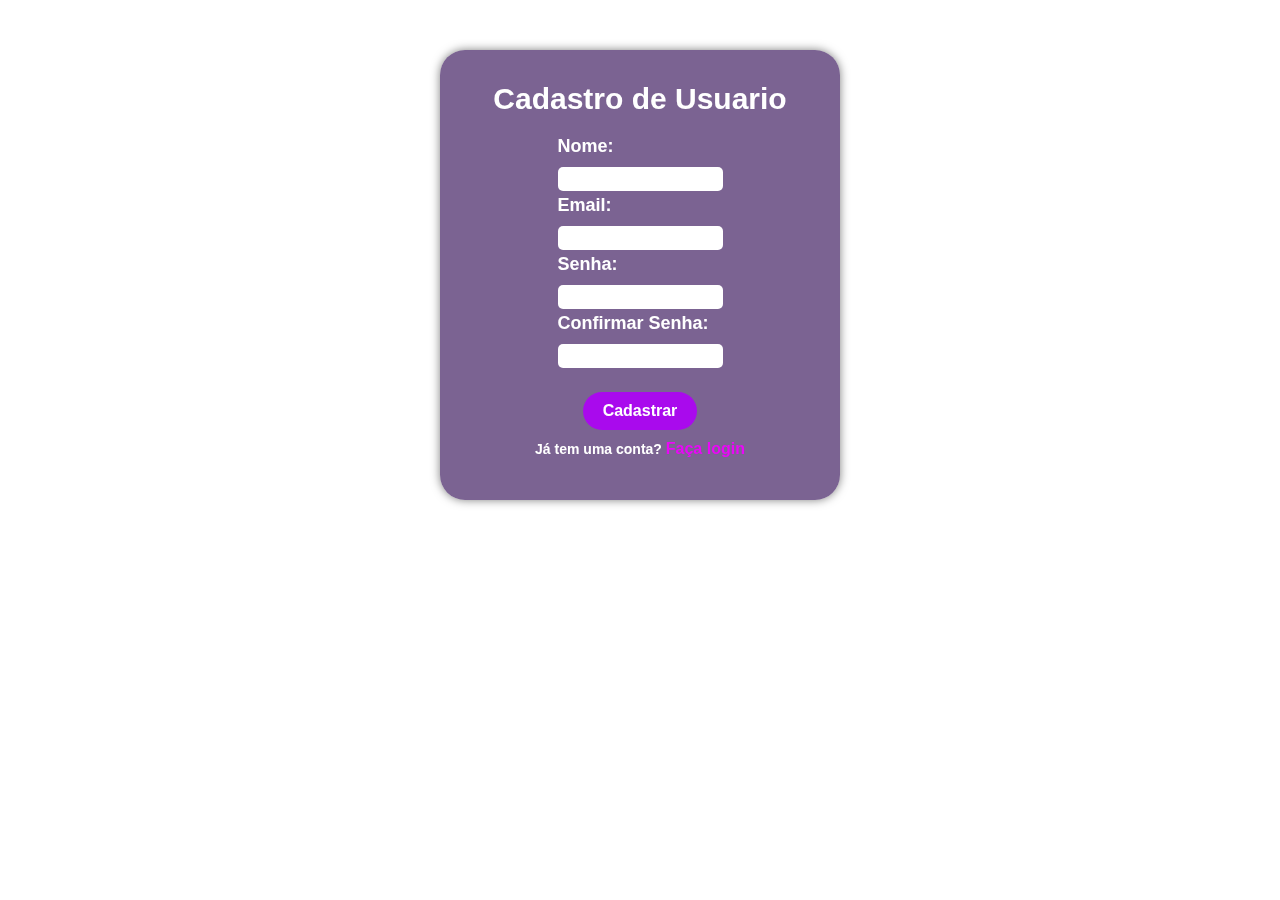
<file: index.html>
<!DOCTYPE html>
<html lang="en">
<head>
    <meta charset="UTF-8">
    <meta name="viewport" content="width=device-width, initial-scale=1.0">
    <link rel="stylesheet" href="styles.css">
    <title>Login</title>
</head>
<body>
    <main class="container">
        <h1>Cadastro de Usuario</h1>
        <form class="form" id="form">
            <label for="nome" id="name">Nome:</label>
            <input type="text" name="nome" id="nome">
            <label for="email" id="email">Email:</label>
            <input type="email" name="email" id="email">
            <label for="senha" id="password">Senha:</label>
            <input type="password" name="password" id="senha">
            <label for="confirmarSenha">Confirmar Senha:</label>
            <input type="password" name="confirmarSenha" id="confirmarSenha">
        </form>
        <button type="submit" id="button">Cadastrar</button>
        <a href="#">Já tem uma conta? <span>Faça login</span></a>
    </main>
</body>
<script src="./script.js"></script>
</html>
</file>
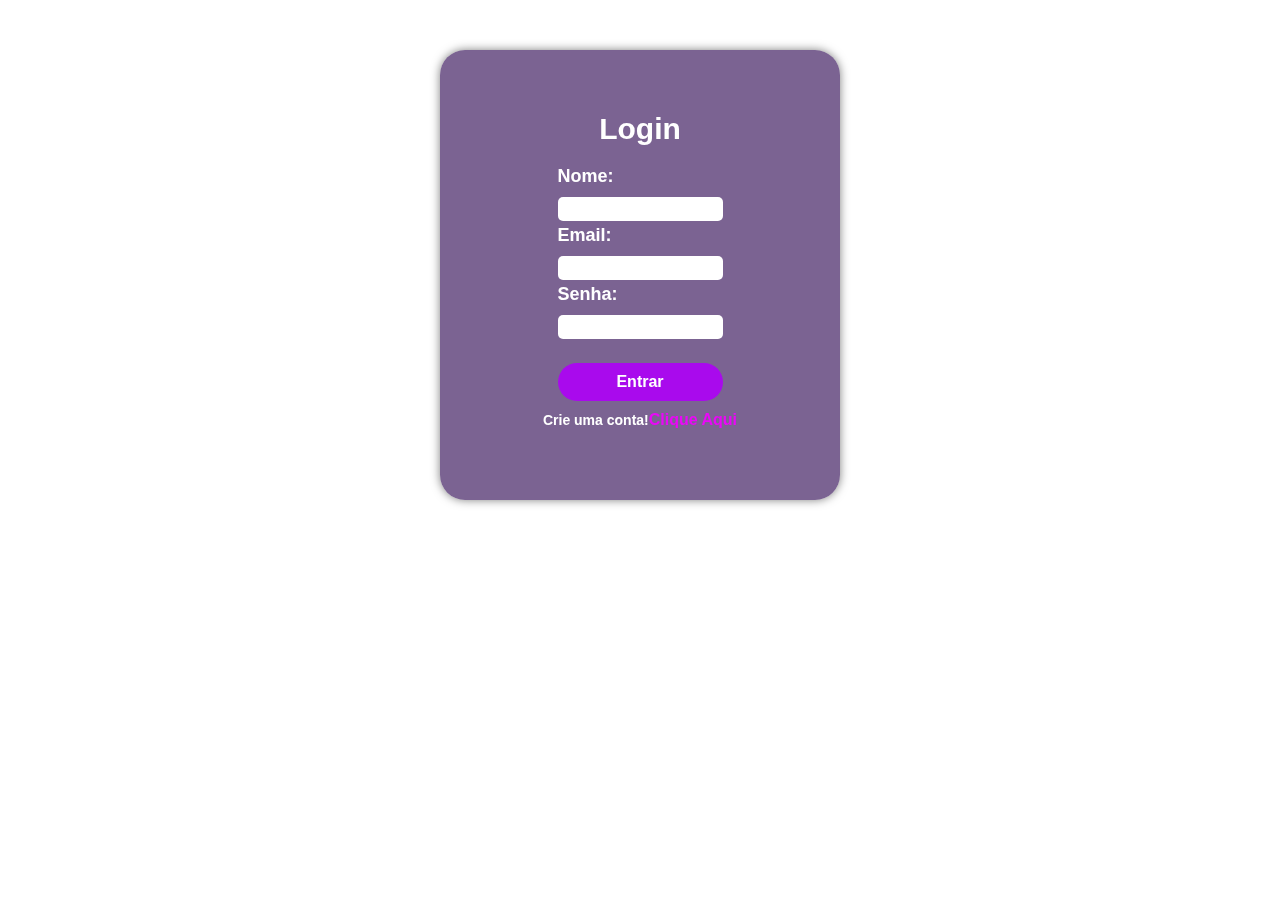
<file: index2.html>
<!DOCTYPE html>
<html lang="en">
<head>
    <meta charset="UTF-8">
    <meta name="viewport" content="width=device-width, initial-scale=1.0">
    <link rel="stylesheet" href="styles.css">
    <title>Login</title>
</head>
<body>
    <main class="container">
        <h1>Login</h1>
        <form class="form" id="form">
            <label for="nome" id="name">Nome:</label>
            <input type="text" name="nome" id="nome">
            <label for="email" id="email">Email:</label>
            <input type="email" name="email" id="email">
            <label for="senha" id="password">Senha:</label>
            <input type="password" name="password" id="senha">
            <button type="submit" id="button">Entrar</button>
        </form>
        <p id="text"></p>
        <a href="./index.html">Crie uma conta!<span>Clique Aqui</span></a>
    </main>
</body>
<script src="./script.js"></script>
</html>
</file>
<file: styles.css>
* {
    margin: 0;
    padding: 0;
    box-sizing: border-box;
    overflow: hidden;
    font-family: 'Segoe UI', Tahoma, Geneva, Verdana, sans-serif;
}

body {
    background: url(https://images.unsplash.com/photo-1482686115713-0fbcaced6e28?q=80&w=2067&auto=format&fit=crop&ixlib=rb-4.0.3&ixid=M3wxMjA3fDB8MHxwaG90by1wYWdlfHx8fGVufDB8fHx8fA%3D%3D);
    background-size: cover;
    background-repeat: no-repeat;
    background-position: center;
    backdrop-filter: blur(3px);
    width: 100%;
    height: 100vh;
}

.container {
    width: 400px;
    height: 450px;
    display: flex;
    justify-content: center;
    align-items: center;
    flex-direction: column;
    margin: 50px auto;
    padding: 20px;
    background: #2c0652a0;
    border-radius: 25px;
    box-shadow: 0 0 10px rgba(0, 0, 0, 0.5);
    animation: pulse 8s infinite;
}

.form {
    display: flex;
    flex-direction: column;
}

@keyframes pulse {
    0% {
        transform: scale(1);
    }
    50% {
        transform: scale(1.1);
    }
    100% {
        transform: scale(1);
    }
}

h1 {
    color: #fff;
    font-size: 30px;
    font-weight: 700;
    text-align: center;
    margin-bottom: 20px;
}

label{
    color: #fff;
    font-size: 18px;
    font-weight: 600;
    margin-bottom: 10px;
}

input{
    padding: 5px;
    margin-bottom: 4px;
    border: none;
    border-radius: 5px;
    outline: none;
    font-size: 12px;
}

a{
    color: #fff;
    font-size: 14px;
    font-weight: 600;
    text-decoration: none;
    margin-bottom: 10px;
    text-align: center;
}

span{
    color: #f200ffed;
    font-size: 16px;
    font-weight: 600;
    text-decoration: none;
    margin-bottom: 10px;
    text-align: center; 
}

button{
    padding: 10px 20px;
    margin-top: 20px;
    margin-bottom: 10px;
    cursor: pointer;
    background: #ae00f8e4;
    border: none;
    border-radius: 25px;
    font-size: 16px;
    font-weight: 600;
    color: #fff;
}

button:hover{
    background: #4b0469;
    transition: 0.5s;
    transform: translateY(-2px);
}
</file>
